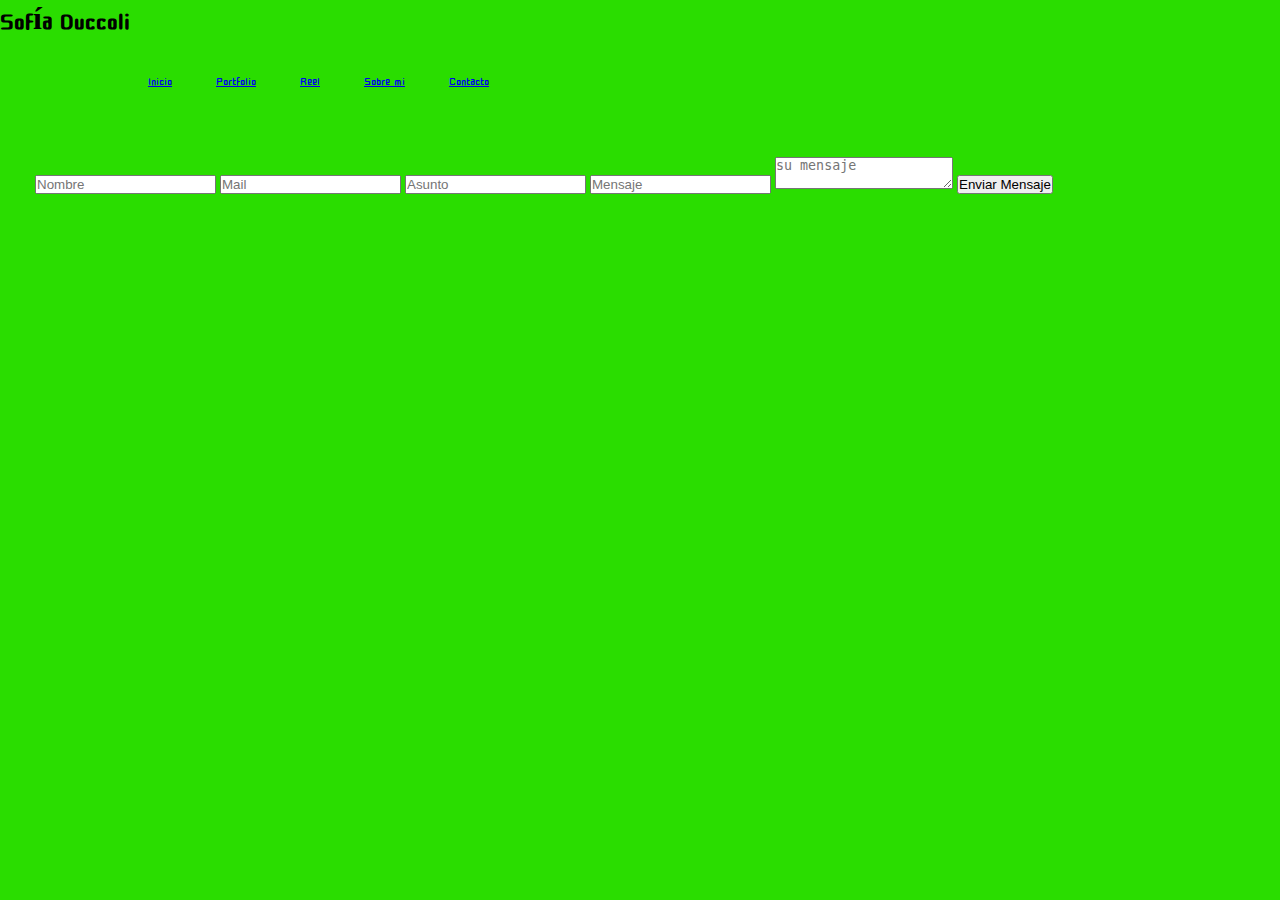
<file: contacto.html>
<!DOCTYPE html>
<html lang="en">
<head>
    <link rel="stylesheet" href="css/style.css">
    <meta charset="UTF-8">
    <meta http-equiv="X-UA-Compatible" content="IE=edge">
    <meta name="viewport" content="width=device-width, initial-scale=1.0">
    <title>Soy Ducco</title>
</head>
<body>
    <h1>Sofía Duccoli</h1>
    <main>
        <section>
            <nav>
                <ul class="nav-links">
                    <li><a href="index.html">Inicio</a></li>
                    <li><a href="portfolio.html">Portfolio</a></li>
                    <li><a href="reel.html">Reel</a></li>
                    <li><a href="sobremi.html">Sobre mi</a></li>
                    <li><a href="contacto.html">Contacto</a></li>
                </ul>
            </nav>
        </section>
    </main>

    <div class="contact-box"></div>
    <form action="">
        <input type="text" class="input-field" placeholder="Nombre">
        <input type="text" class="input-field" placeholder="Mail">
        <input type="text" class="input-field" placeholder="Asunto">
        <input type="text" class="input-field" placeholder="Mensaje">
        <textarea name="text" id="input-field"placeholder="su mensaje"></textarea>
        <button type="button"class="btn">Enviar Mensaje</button>
    </form>
</body>
</html>
</file>
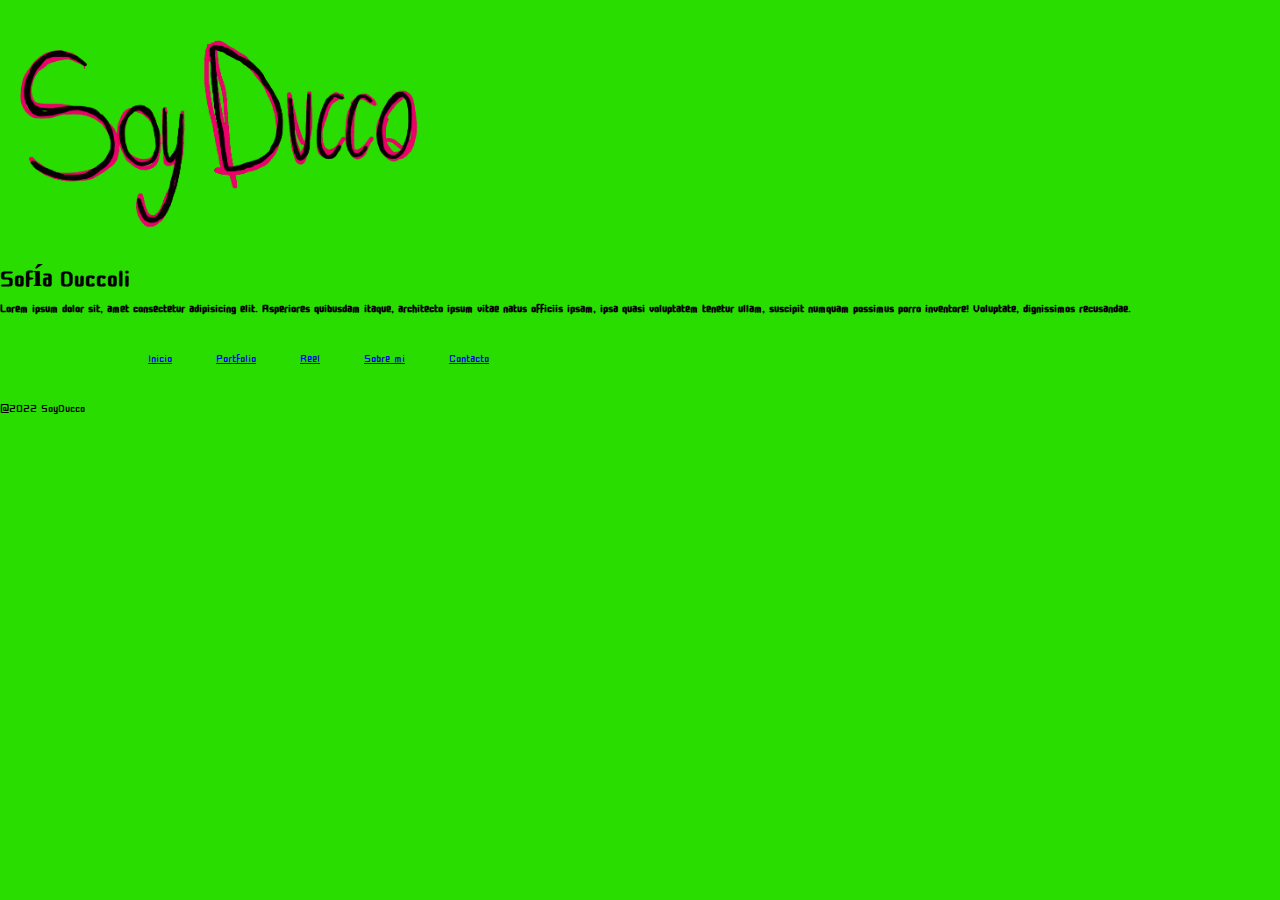
<file: sobremi.html>
<!DOCTYPE html>
<html lang="en">
<head>
    <link rel="stylesheet" href="css/style.css">
    <meta charset="UTF-8">
    <meta http-equiv="X-UA-Compatible" content="IE=edge">
    <meta name="viewport" content="width=device-width, initial-scale=1.0">
    <title>Soy Ducco</title>
</head>
<body>
    <img src="logo(1).GIF" alt="" height="250" width="450">
    <h1>Sofía Duccoli</h1>
    <h4>Lorem ipsum dolor sit, amet consectetur adipisicing elit. Asperiores quibusdam itaque, architecto ipsum vitae natus officiis ipsam, ipsa quasi voluptatem tenetur ullam, suscipit numquam possimus porro inventore! Voluptate, dignissimos recusandae.</h4>
    <main>
        <section>
            <ul class="nav-links">
                <li><a href="index.html">Inicio</a></li>
                <li><a href="portfolio.html">Portfolio</a></li>
                <li><a href="reel.html">Reel</a></li>
                <li><a href="sobremi.html">Sobre mi</a></li>
                <li><a href="contacto.html">Contacto</a></li> 
            </ul>
        </section>
    </main>
    <footer>
        <p> @2022 SoyDucco</p>
    </footer>    
</body>
</html>
</file>
<file: css/style.css>
@import url('https://fonts.googleapis.com/css2?family=Cute+Font&display=swap');
* {
    box-sizing: border-box;
    margin: 0%;
    padding: 0%;
}

body {
    background-color: #2add00;
    font-family: 'Cute Font', cursive;
}
li {
    font-size: 16px;
    color: black;
    text-decoration: none;

}
main {
    display: flex;
    justify-content: space-between;
    align-items: center;
    padding: 30px 10%;
}
.nav-links {
    list-style: none;
}
.nav-links li {
    display: inline-block;
    padding: 0px 20px;
}
.nav-links li a {
    transition: all 0.3s ease 0s;
}
.nav-links li a:hover {
    color: #ee0068;
}
.centrado{
    margin-left: auto; 
    margin-right: auto;
    }
.contact-box {
    width: 500px;
    background-color: #ee0068;
}
form {
    margin: 35px;
}
.inputfield {
    width: 400px;
    height: 400px;
    margin-top: 20px;
    padding-left: 10px;
    border: 1px;
}
</file>
